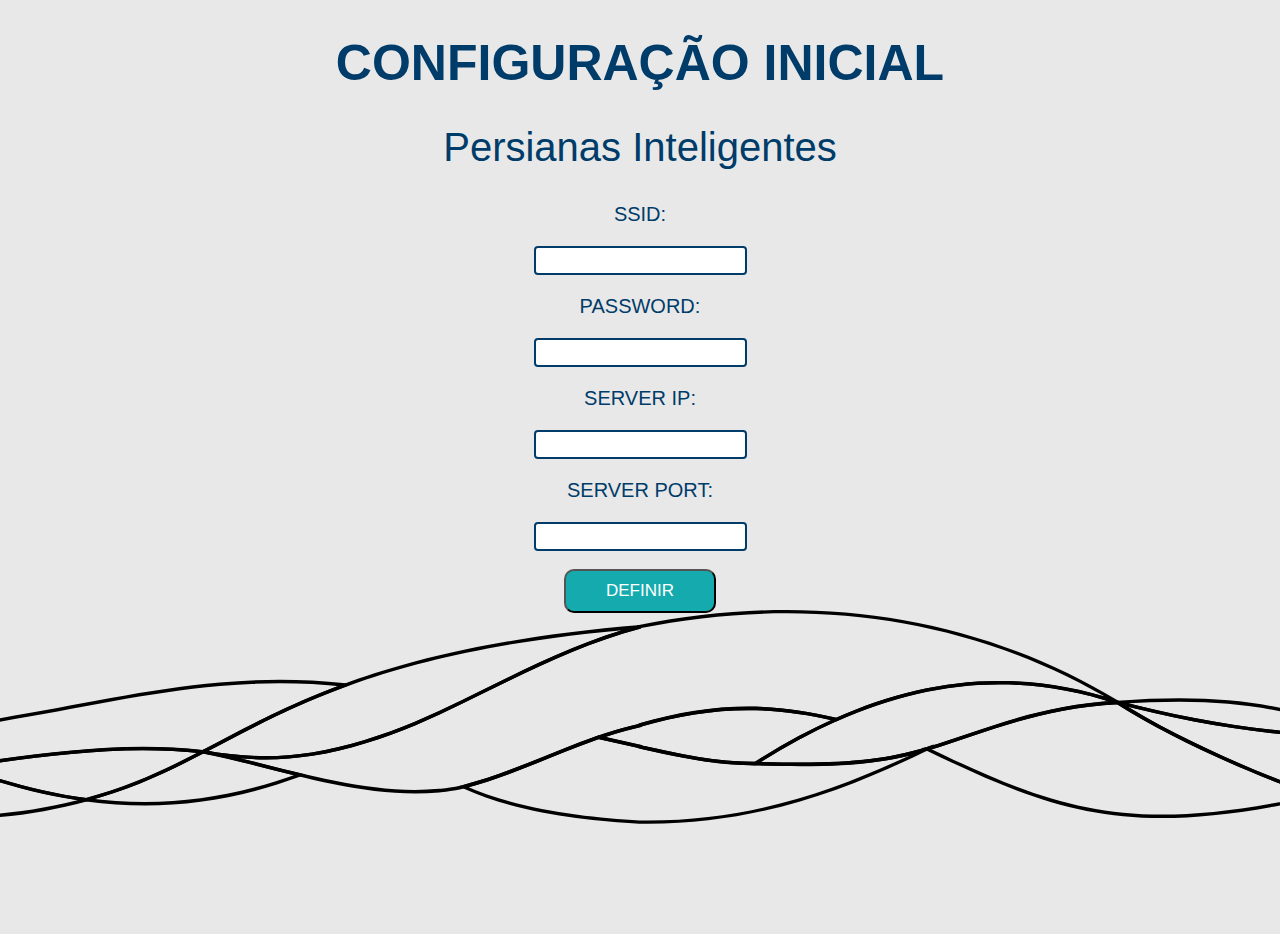
<file: Web/index.html>
<!DOCTYPE html>
<html lang="pt-br">
    <head>
        <title>%DEVICE_NAME</title>
        <meta charset="utf-8">
        <link rel="stylesheet" type="text/css" href="style.css">
    </head>
</html>
<body>
    <div class="initial_header">
        <h1>CONFIGURAÇÃO INICIAL</h1>
        <h2>Persianas Inteligentes</h2>
            <form action="/get">
              <h3>SSID:</h3>
              <input type="text" name="wifi_ssid" maxlength="15" size="15"><br>
              <h3>PASSWORD:</h3>
              <input type="password" name="wifi_password" maxlength="64" size="15"><br>
              <h3>SERVER IP:</h3>
              <input type="text" name="mqtt_ip" minlength="7" maxlength="15" size="15" pattern="^((\d{1,2}|1\d\d|2[0-4]\d|25[0-5])\.){3}(\d{1,2}|1\d\d|2[0-4]\d|25[0-5])$"><br>
              <h3>SERVER PORT:</h3>
              <input type="text" name="mqtt_port" size="15"><br><br>
              <input type="submit" value="DEFINIR">
            </form><br>
    </div>
</body>
</file>
<file: Web/style.css>
:root {
    /* Colors: */
    --black: #000000;
    --light-gray: #E8E8E8;
    --white: #FFFFFF;
    --light-green-1: #C7DCDB;
    --pti-color-1: #15ABAE;
    --pti-color-2: #174F66;
    --pti-color-3: #003C69;
    --pti-color-4: #E87227;
    --pti-color-5: #FBAF1B;
    --pti-color-6: #E43A50;
    --pti-color-7: #852781;
    --pti-color-8: #5B1941;
    --pti-color-9: #E2D4D5;
    --pti-color-10: #B8CB32;
    --pti-color-11: #E5EFCB;
    --pti-color-12: #7E9450;
    --pti-color-13: #30B45C;
    --pti-color-14: #AD792A;
    --pti-color-15: #DFD5B7;
}

body {
    background-color: var(--light-gray);
    background-image: url("./assets/Aguas-da-integracao.svg");
    background-repeat: no-repeat;
    background-position: bottom;
    background-size: 3000px;
    position: relative;
}

html, body {
    margin:0px;
    padding: 0px;
    height: 100%;
}

.initial_header {
    text-align: center;
    position: relative;
}

.initial_header h1{
    color: var(--pti-color-3);
    font-family: 'Roboto', sans-serif;
    font-style: normal;
    font-weight: 300px;
    font-size: 50px;
    letter-spacing: 0;
}

.initial_header h2{
    color: var(--pti-color-3);
    font-family: 'Roboto', sans-serif;
    font-style: normal;
    font-weight: 400;
    font-size: 40px;
    letter-spacing: 0;
}

.initial_header h3{
    color: var(--pti-color-3);
    font-family: 'Roboto', sans-serif;
    font-style: normal;
    font-weight: 400;
    font-size: 20px;
    letter-spacing: 0;
}

.initial_header input[type=text], input[type=password] {
    border: 2px solid var(--pti-color-3);
    border-radius: 4px;
    letter-spacing: 0;
    font-family: 'Roboto', sans-serif;
    font-style: normal;
    font-weight: 400;
    font-size: 20px;
    letter-spacing: 0;
}

.initial_header input[type=submit]{
    background-color:#15abae;
	border-radius:10px;
	display:inline-block;
	cursor:pointer;
	color:#ffffff;
	font-family: 'Roboto', sans-serif;
	font-size:17px;
	padding:10px 40px;
	text-decoration:none;
}

.start_button_session{
    text-align: center;
    position: relative;
}

.start_button {
	background-color:#15abae;
	border-radius:10px;
	display:inline-block;
	cursor:pointer;
	color:#ffffff;
	font-family: 'Roboto', sans-serif;
	font-size:17px;
	padding:16px 27px;
	text-decoration:none;
}
.start_button:hover {
	background-color:#175066;
}
.start_button:active {
	position:relative;
}

.initial_bottom{
    margin-top: 100%;
    position: fixed; 
    bottom: -80%;
    margin-left: auto;
    margin-right: auto;
    text-align: center;
    position: relative;
    max-width: 250px;
    height: auto
}
</file>
